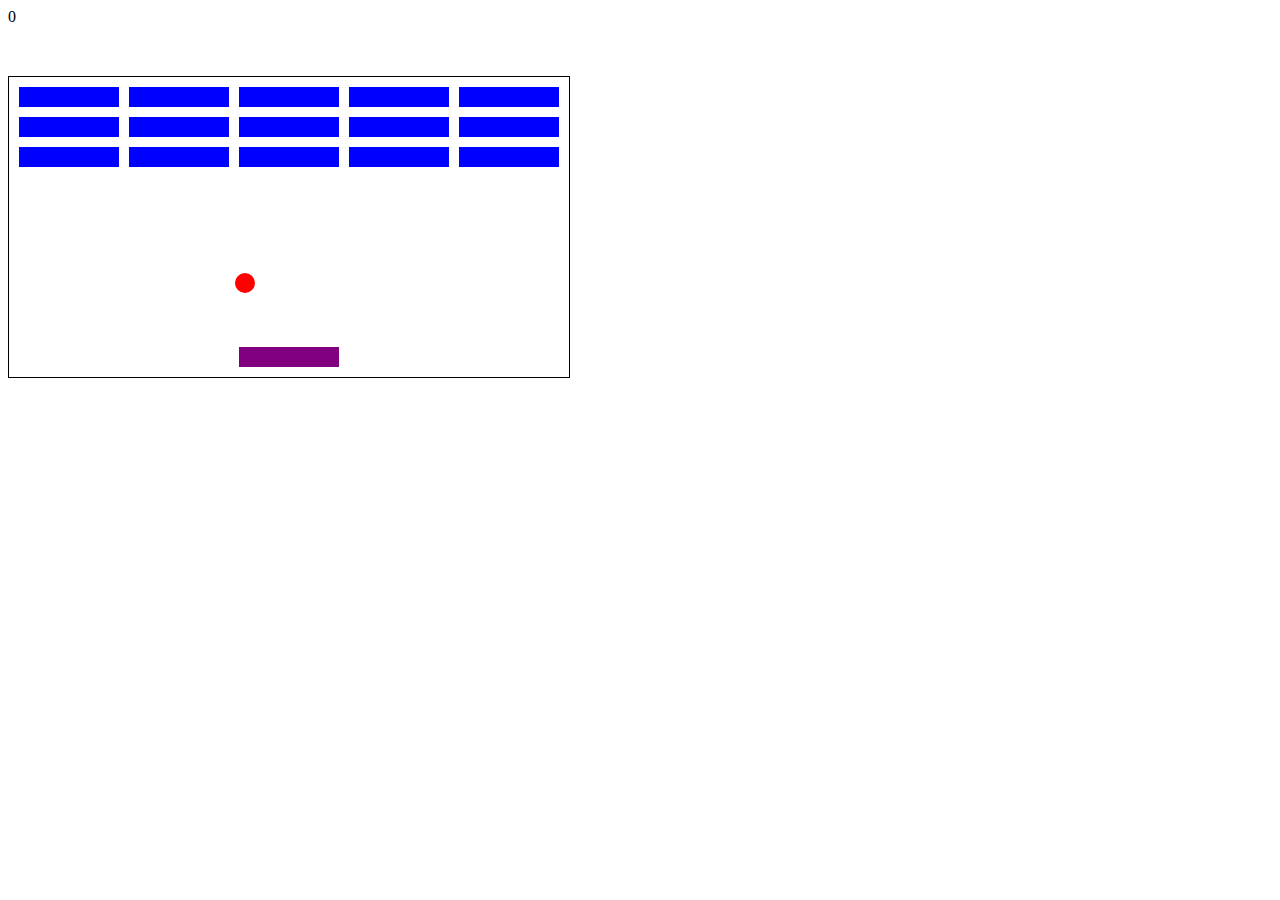
<file: Brick_Breaker/index.html>
<!DOCTYPE html>
<html lang="en">
<head>
    <meta charset="UTF-8">
    <meta http-equiv="X-UA-Compatible" content="IE=edge">
    <meta name="viewport" content="width=device-width, initial-scale=1.0">
    <title>Brick Breaker</title>
    <link rel="stylesheet" href="styles.css">
</head>
<body>
    <div id="score">0</div>
    <div class="grid">
        
    </div>

    <script src="app.js"></script>
</body>
</html>
</file>
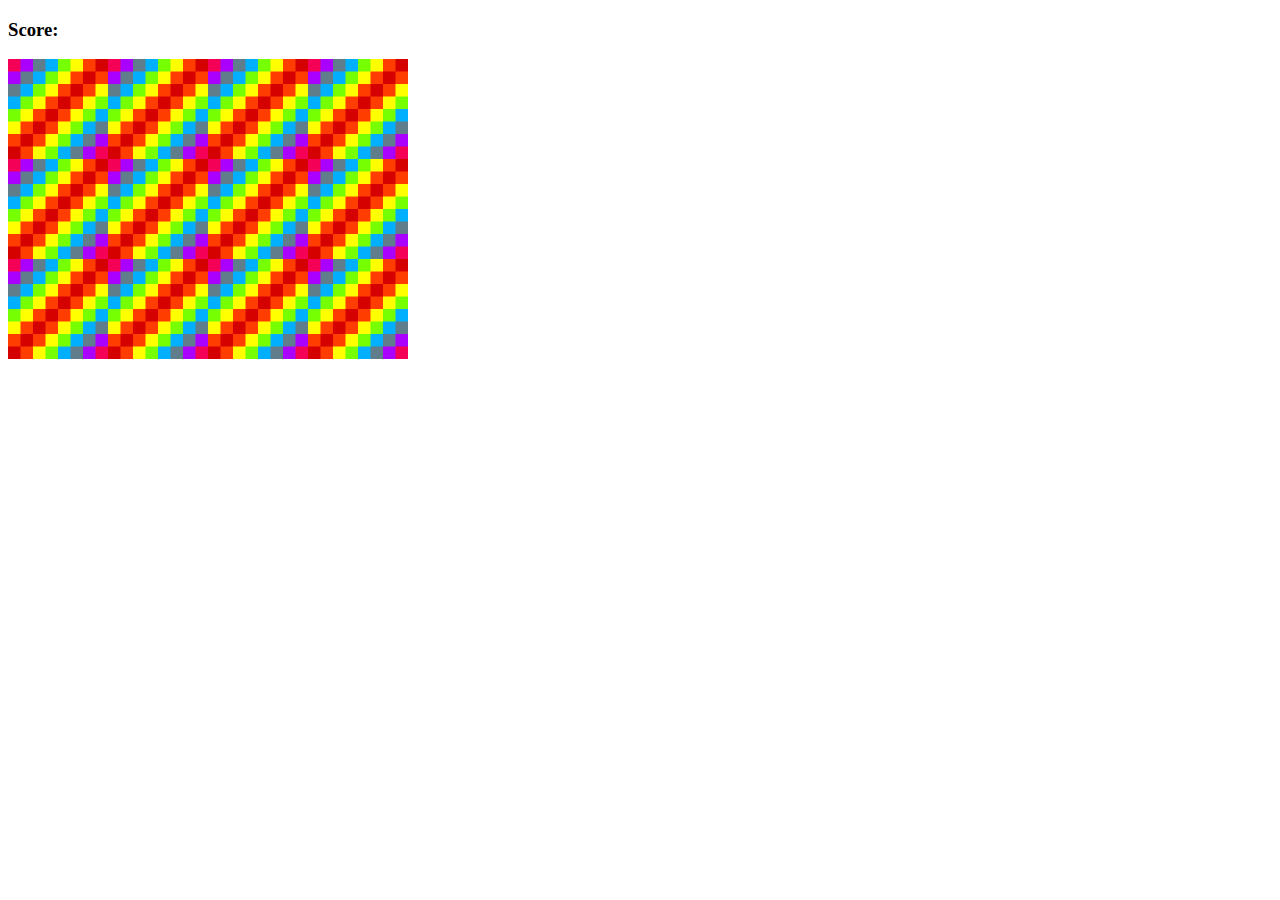
<file: Memory_Game/index.html>
<!DOCTYPE html>
<html lang="en">
<head>
    <meta charset="UTF-8">
    <meta http-equiv="X-UA-Compatible" content="IE=edge">
    <meta name="viewport" content="width=device-width, initial-scale=1.0">
    <link rel="stylesheet" href="style.css">
    <title>Memory Game</title>
</head>
<body>
    
    <h3>Score: <span id="result"></span></h3>

    <div id="grid"></div>


    <script src="main.js"></script>
</body>
</html>
</file>
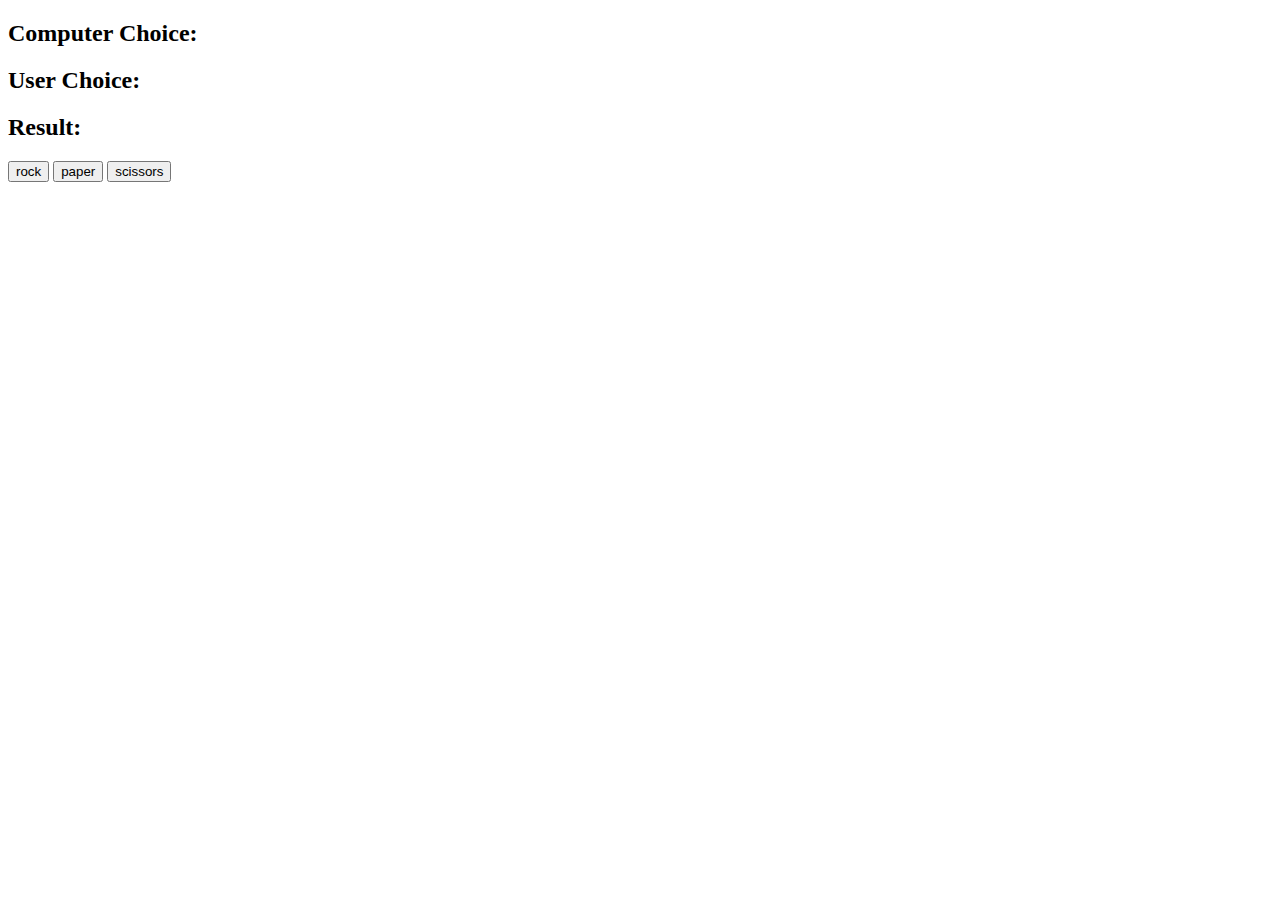
<file: Rock_paper_scissors/index.html>
<!DOCTYPE html>
<html lang="en">
<head>
    <meta charset="UTF-8">
    <meta http-equiv="X-UA-Compatible" content="IE=edge">
    <meta name="viewport" content="width=device-width, initial-scale=1.0">
    <title>Rock Paper Scissors Game</title>
</head>
<body>

    <h2>Computer Choice: <span id="computer-choice"></span></h2>
    <h2>User Choice: <span id="user-choice"></span></h2>
    <h2>Result: <span id="result"></span></h2>

    <button id="rock">rock</button>
    <button id="paper">paper</button>
    <button id="scissors">scissors</button>
    
    <script src="main.js"></script>
</body>
</html>
</file>
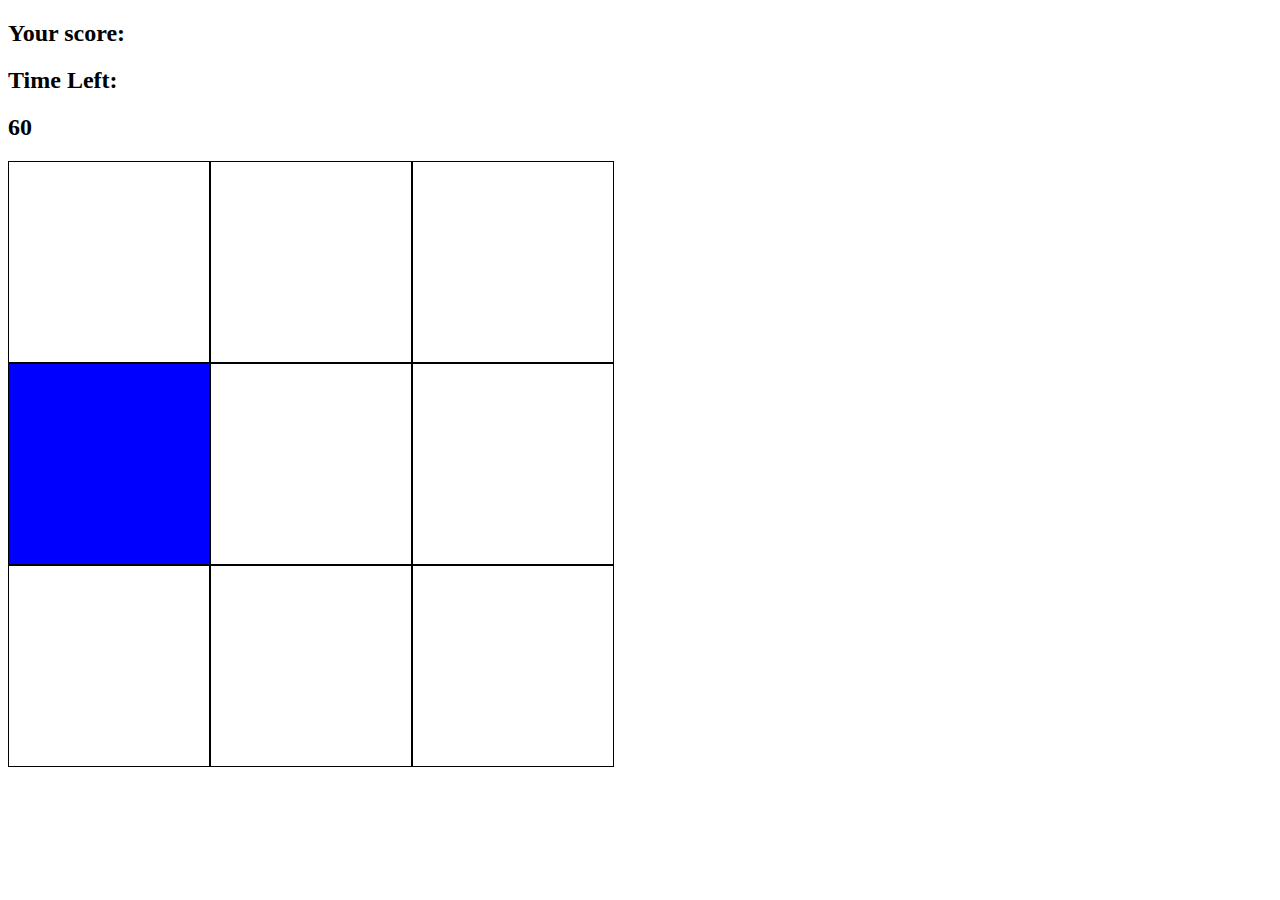
<file: Whack_a_mole/index.html>
<!DOCTYPE html>
<html lang="en">
<head>
    <meta charset="UTF-8">
    <meta http-equiv="X-UA-Compatible" content="IE=edge">
    <meta name="viewport" content="width=device-width, initial-scale=1.0">
    <title>Whack-A-Mole HTML Game</title>
    <link rel="stylesheet" href="styles.css">
</head>
<body>
    

    <h2>Your score:</h2>
    <h2 id="score"></h2>

    <h2>Time Left:</h2>
    <h2 id="time-left">60</h2>

    <div class="grid">
        <div class="square" id="1"></div>
        <div class="square" id="2"></div>
        <div class="square" id="3"></div>
        <div class="square" id="4"></div>
        <div class="square" id="5"></div>
        <div class="square" id="6"></div>
        <div class="square" id="7"></div>
        <div class="square" id="8"></div>
        <div class="square" id="9"></div>
    </div>

    <script src="main.js"></script>
</body>
</html>
</file>
<file: Brick_Breaker/styles.css>
.grid {
    position: absolute;
    width: 560px;
    height: 300px;
    border: 1px solid black;
    margin-top: 50px;
}

.block {
    position: absolute;
    width: 100px;
    height: 20px;
    background-color: blue;
}

.user {
    position: absolute;
    width: 100px;
    height: 20px;
    background-color: purple;
}

.ball {
    position: absolute;
    width: 20px;
    height: 20px;
    border-radius: 10px;
    background-color: red;
}
</file>
<file: Memory_Game/style.css>
#grid {
    width: 400px;
    height: 300px;
    display: flex;
    flex-wrap: wrap;
}
</file>
<file: Whack_a_mole/styles.css>
.grid {
    width: 606px;
    height: 606px;
    display: flex;
    flex-wrap: wrap;
}

.square {
    width: 200px;
    height: 200px;
    border: solid black 1px;
}

.mole {
    background-color: blue;
}
</file>
